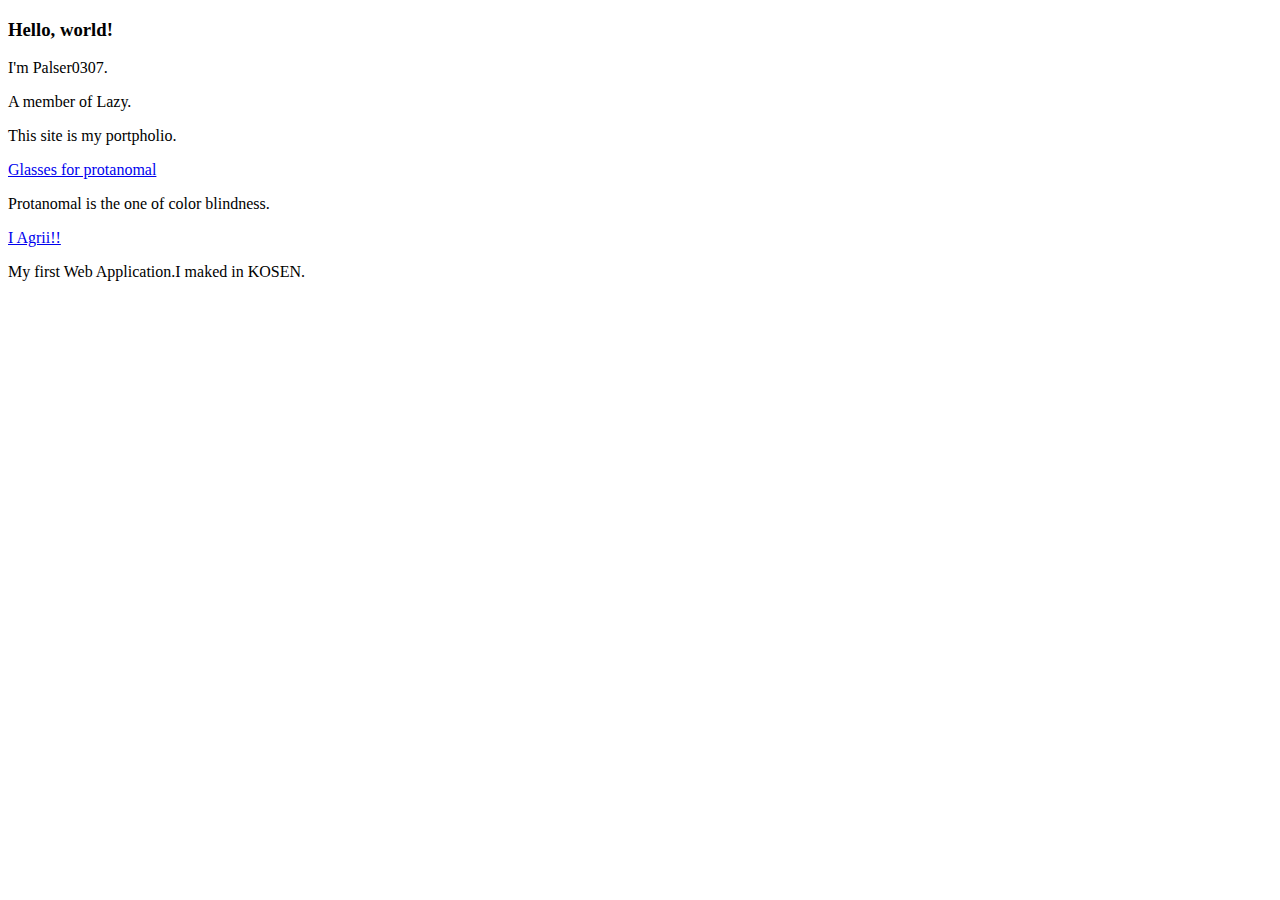
<file: index.html>
<!doctype html>
<html>
    <head>
        <meta charset="UTF-8">
        <title>Palser0307 in Lazy</title>
    </head>
    <body>
        <h3>Hello, world!</h3>
        <p>I'm Palser0307.</p>
        <p>A member of Lazy.</p>
        <p>This site is my portpholio.</p>
        <a href="https://glasses-for-protanomal.herokuapp.com">Glasses for protanomal</a>
        <p>Protanomal is the one of color blindness.</p>
        <a href="https://aw1-h31.herokuapp.com">I Agrii!!</a>
        <p>My first Web Application.I maked in KOSEN.</p>
    </body>
</html>
</file>
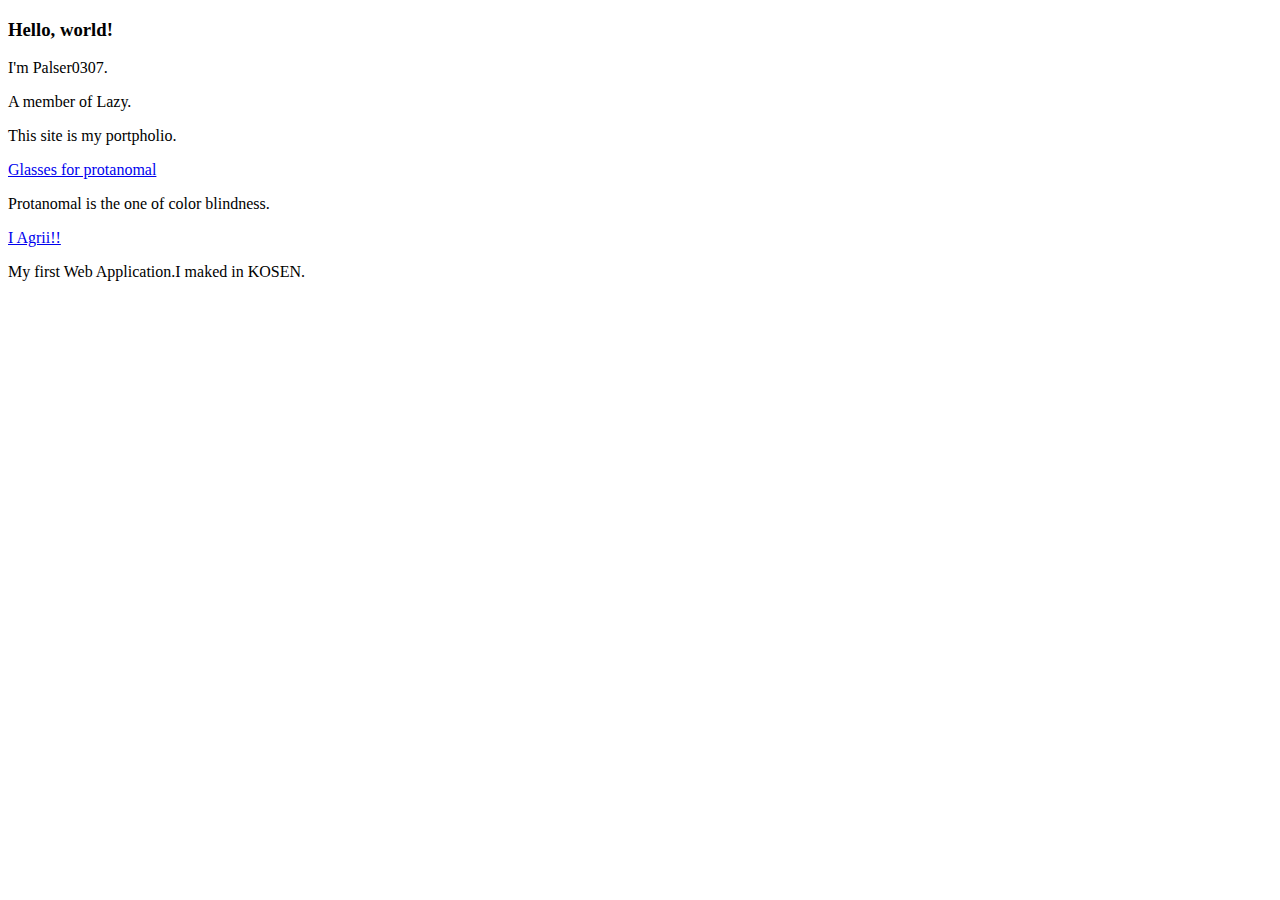
<file: doc/index.html>
<!doctype html>
<html>
    <head>
        <meta charset="UTF-8">
        <title>Palser0307 in Lazy</title>
    </head>
    <body>
        <h3>Hello, world!</h3>
        <p>I'm Palser0307.</p>
        <p>A member of Lazy.</p>
        <p>This site is my portpholio.</p>
        <a href="./glassesforprotanomal/RinzeC2.html">Glasses for protanomal</a>
        <p>Protanomal is the one of color blindness.</p>
        <a href="https://aw1-h31.herokuapp.com">I Agrii!!</a>
        <p>My first Web Application.I maked in KOSEN.</p>
    </body>
</html>
</file>
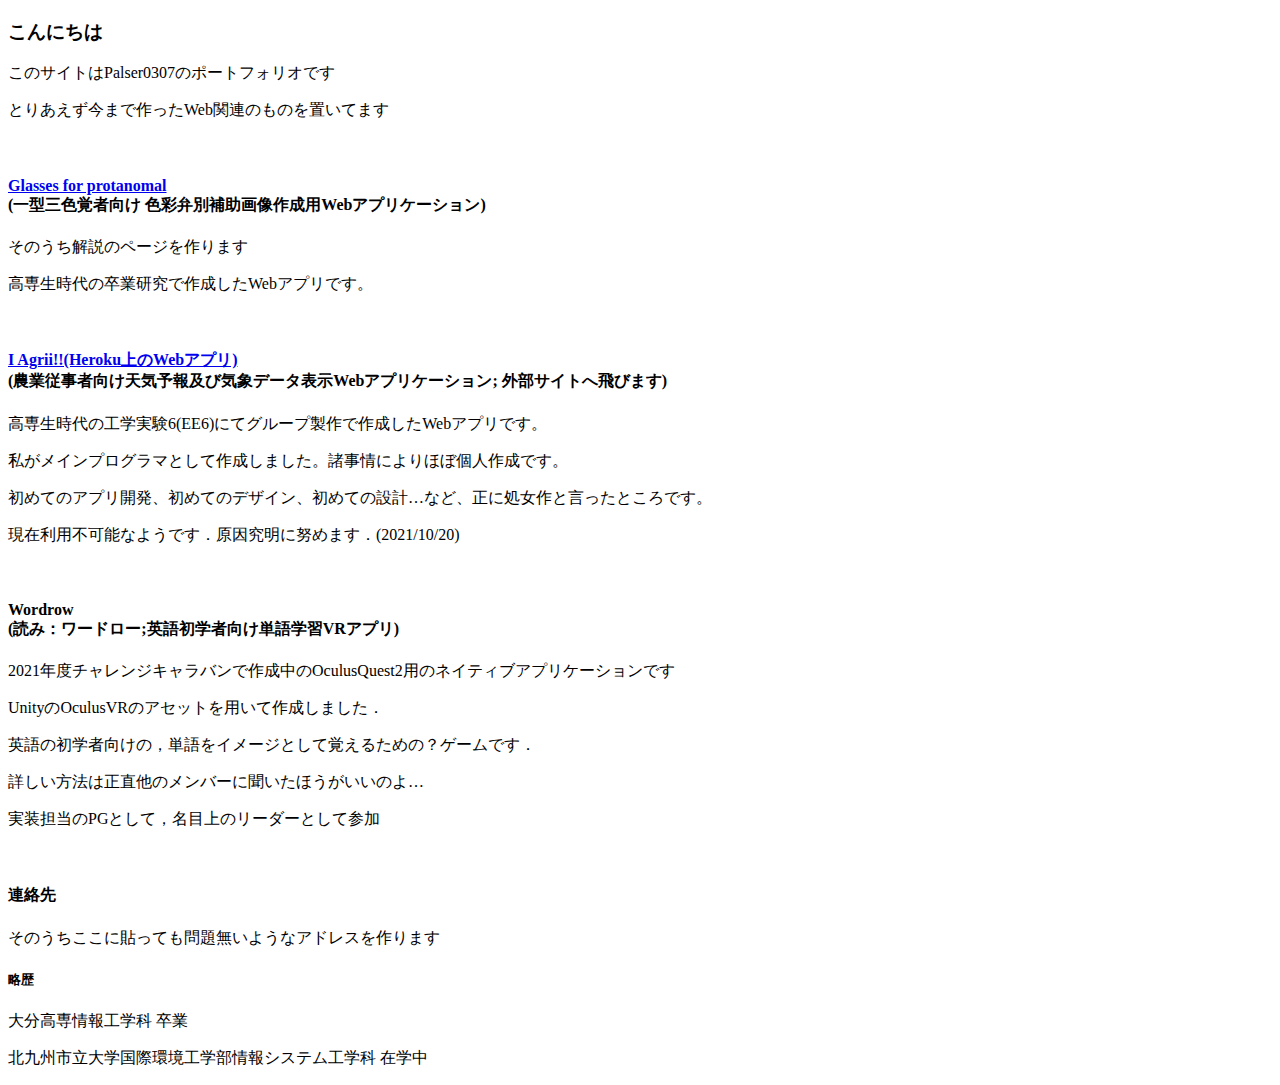
<file: docs/index.html>
<!doctype html>
<html>
    <head>
        <meta charset="UTF-8">
        <title>Palser0307 in Lazy</title>
    </head>
    <body>
        <h3>こんにちは</h3>
        <p>このサイトはPalser0307のポートフォリオです</p>
        <p>とりあえず今まで作ったWeb関連のものを置いてます</p>
        <br>
        <div id="glassesforprotanomal">
            <h4>
                <a href="./glassesforprotanomal/RinzeC2.html" target="_blank">Glasses for protanomal</a><br>
                (一型三色覚者向け 色彩弁別補助画像作成用Webアプリケーション)
            </h4>
            <p>そのうち解説のページを作ります</p>
            <p>高専生時代の卒業研究で作成したWebアプリです。</p>
        </div>
        <br>

        <div id="IAgrii">
            <h4>
                <a href="https://aw1-h31.herokuapp.com" target="_blank">I Agrii!!(Heroku上のWebアプリ)</a><br>
                (農業従事者向け天気予報及び気象データ表示Webアプリケーション; 外部サイトへ飛びます)
            </h4>
            <p>高専生時代の工学実験6(EE6)にてグループ製作で作成したWebアプリです。</p>
            <p>私がメインプログラマとして作成しました。諸事情によりほぼ個人作成です。</p>
            <p>初めてのアプリ開発、初めてのデザイン、初めての設計…など、正に処女作と言ったところです。</p>
            <p font-color="red">現在利用不可能なようです．原因究明に努めます．(2021/10/20)</p>
        </div>
        <br>

        <div id="Wordrow">
            <h4>
                Wordrow<br>
                (読み：ワードロー;英語初学者向け単語学習VRアプリ)
            </h4>
            <p>2021年度チャレンジキャラバンで作成中のOculusQuest2用のネイティブアプリケーションです</p>
            <p>UnityのOculusVRのアセットを用いて作成しました．</p>
            <p>英語の初学者向けの，単語をイメージとして覚えるための？ゲームです．</p>
            <p>詳しい方法は正直他のメンバーに聞いたほうがいいのよ…</p>
            <p>実装担当のPGとして，名目上のリーダーとして参加</p>
        </div>
        <br>

        <div id="info">
            <h4>
                連絡先
            </h4>
            <p>そのうちここに貼っても問題無いようなアドレスを作ります</p>
            <h5>
                略歴
            </h5>
            <p>大分高専情報工学科 卒業</p>
            <p>北九州市立大学国際環境工学部情報システム工学科 在学中</p>
        </div>
    </body>
</html>
<!-- to do
    サイトマップの追加？
    デザインの変更
    html内のブロックを作成
    見出しとインデントを入れる
-->
</file>
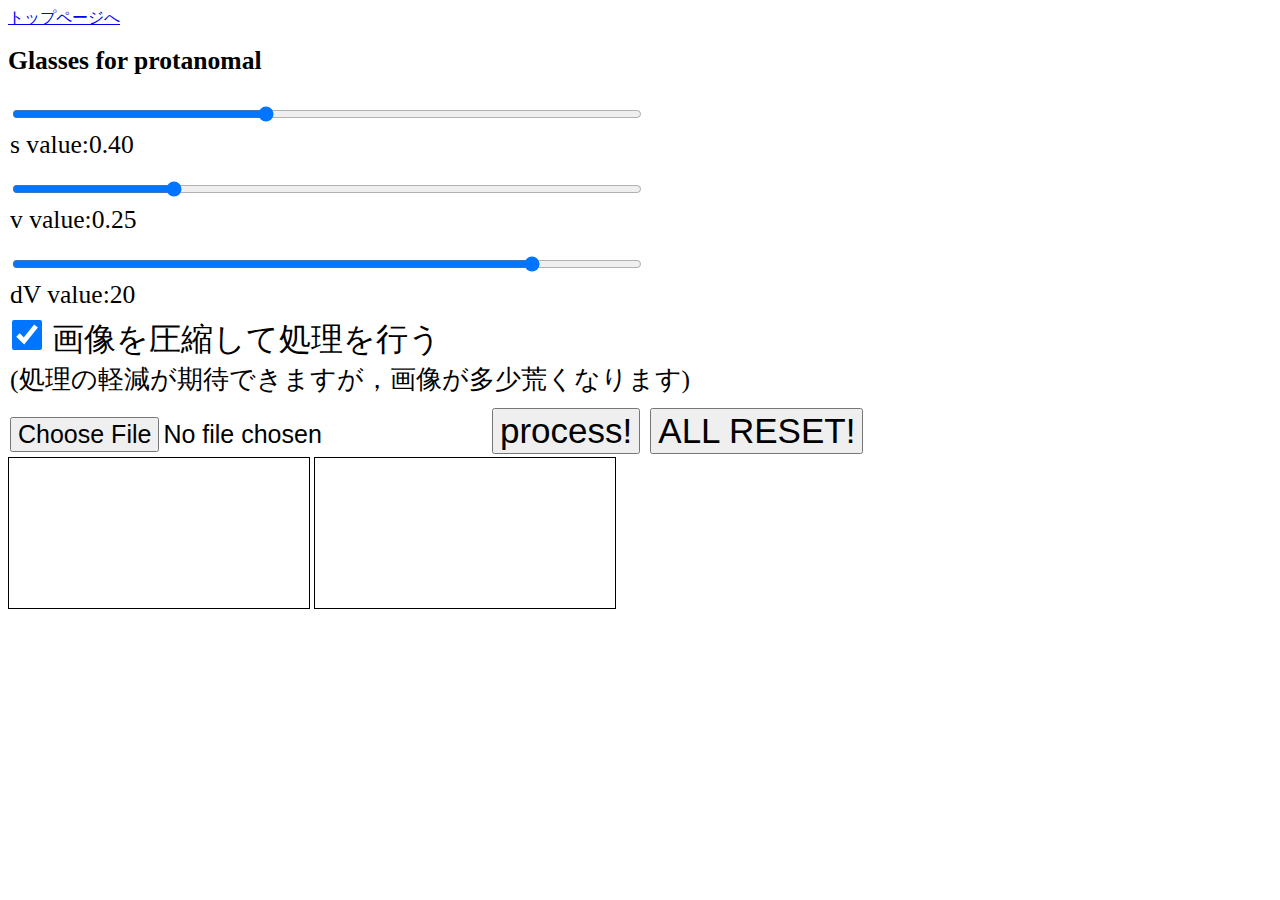
<file: doc/glassesforprotanomal/RinzeC2.html>
<!DOCTYPE html>
<html>
	<head>
		<meta charset="utf-8"/>
		<title>Glasses for protanomal</title>
		<link type="text/css" href="./style.css" rel="stylesheet">
		<meta name="viewport" content="width=device-width, inital-scale=1">
		<script src="https://ajax.googleapis.com/ajax/libs/jquery/3.3.1/jquery.min.js"></script>
		<script src="./function2.js"></script>
	</head>
	
	<body>
        <a href="./">トップページへ</a>
		<h1>Glasses for protanomal</h1>
		<div id="s">
			<!-- スライダー1 -->
			<input type="range" min="0" max="1" step="0.01" value="0.40" id="s-slider">
			<!-- スライダーの値を表示 -->
			<p>s value:<span class="s-slider_value">0.40</span></p>
		</div>
		<div id="v">
			<!-- スライダー2 -->
			<input type="range" min="0" max="1" step="0.01" value="0.25" id="v-slider">
			<!-- スライダーの値を表示 -->
			<p>v value:<span class="v-slider_value">0.25</span></p>
		</div>
		<div id="deltaV">
			<!-- スライダー3 -->
			<input type="range" min="-30" max="30" step="1" value="20" id="dV-slider">
			<!-- スライダーの値を表示 -->
			<p>dV value:<span class="dV-slider_value">20</span></p>
		</div>
		<div id="compress_checkbox">
			<!-- チェックボックス -->
			<label for="compress">
				<input type="checkbox" id="compress" checked="checked">
				画像を圧縮して処理を行う
			</label>
			<p id="attention">(処理の軽減が期待できますが，画像が多少荒くなります)</p>
		</div>
		<input type="file" id="inputFile" accept="image/*">
		<button onclick="process();">process!</button>
		<button onclick="AllReset();">ALL RESET!</button>
		<br />
		
		<!-- ロードしたローカルの画像 -->
		<canvas id="load_Image" style="border: solid thin black;"></canvas>
		
		<!-- 処理した画像 -->
		<canvas id="result_Image" style="border: solid thin black;"></canvas>
		
		<script src="./newScript3.js"></script>
	</body>
</html>
</file>
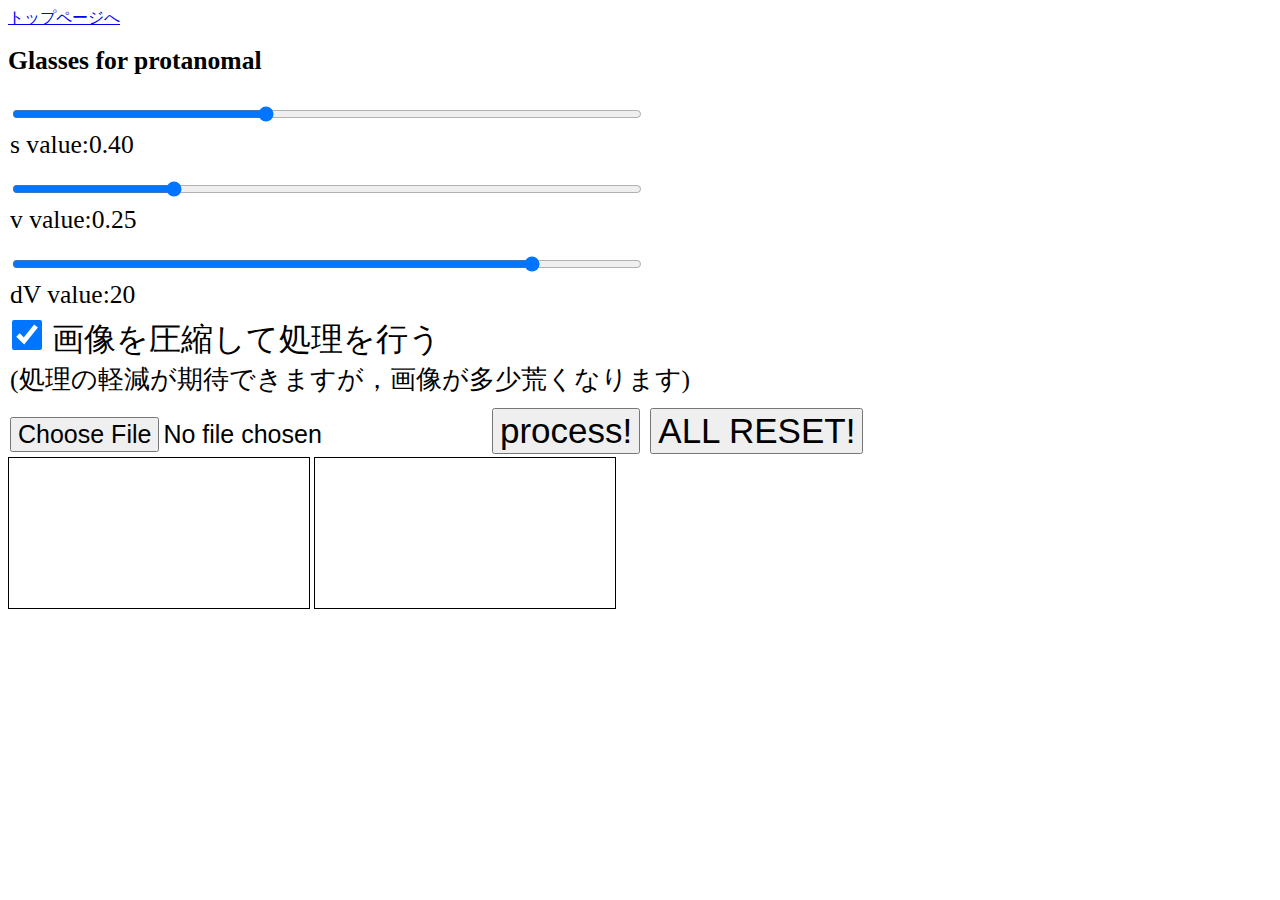
<file: docs/glassesforprotanomal/RinzeC2.html>
<!DOCTYPE html>
<html>
	<head>
		<meta charset="utf-8"/>
		<title>Glasses for protanomal</title>
		<link type="text/css" href="./style.css" rel="stylesheet">
		<meta name="viewport" content="width=device-width, inital-scale=1">
		<script src="https://ajax.googleapis.com/ajax/libs/jquery/3.3.1/jquery.min.js"></script>
		<script src="./function2.js"></script>
	</head>
	
	<body>
        <a href="../">トップページへ</a>
		<h1>Glasses for protanomal</h1>
		<div id="s">
			<!-- スライダー1 -->
			<input type="range" min="0" max="1" step="0.01" value="0.40" id="s-slider">
			<!-- スライダーの値を表示 -->
			<p>s value:<span class="s-slider_value">0.40</span></p>
		</div>
		<div id="v">
			<!-- スライダー2 -->
			<input type="range" min="0" max="1" step="0.01" value="0.25" id="v-slider">
			<!-- スライダーの値を表示 -->
			<p>v value:<span class="v-slider_value">0.25</span></p>
		</div>
		<div id="deltaV">
			<!-- スライダー3 -->
			<input type="range" min="-30" max="30" step="1" value="20" id="dV-slider">
			<!-- スライダーの値を表示 -->
			<p>dV value:<span class="dV-slider_value">20</span></p>
		</div>
		<div id="compress_checkbox">
			<!-- チェックボックス -->
			<label for="compress">
				<input type="checkbox" id="compress" checked="checked">
				画像を圧縮して処理を行う
			</label>
			<p id="attention">(処理の軽減が期待できますが，画像が多少荒くなります)</p>
		</div>
		<input type="file" id="inputFile" accept="image/*">
		<button onclick="process();">process!</button>
		<button onclick="AllReset();">ALL RESET!</button>
		<br />
		
		<!-- ロードしたローカルの画像 -->
		<canvas id="load_Image" style="border: solid thin black;"></canvas>
		
		<!-- 処理した画像 -->
		<canvas id="result_Image" style="border: solid thin black;"></canvas>
		
		<script src="./newScript3.js"></script>
	</body>
</html>
</file>
<file: doc/glassesforprotanomal/style.css>
* {
	float: none;
	position: static;
}
h1 {
	font-size: 100%;
}
p {
	font-size: 2em;
}
button {
	font-size: 20px;
	margin: 3px;
}
canvas {
	border: solid thin black;
}
input {
	margin: 2px;
	font-size: 15px;
}

@media screen and (min-width:801px) {
	h1 {
		font-size: 2vw;
	}
	input[type="range"] {
		width: 50%;
	}
	p {
		margin: 0px;
		font-size: 0.8em;
	}
	#attention {
		font-size: 80%;
	}
	input[type="checkbox"] {
		width: 30px;
		height: 30px;
	}
	input[type="file"] {
		width: auto;
		height: auto;
		// min-height: 40px;
		font-size: 25px;
	}
	button {
		font-size: 35px;
	}
	div {
		margin-top:8px;
		margin-bottom: 8px;
		margin-left: 2px;
		margin-right: 2px;
		font-size: 2em;
	}
	canvas {
		max-width: 45vw;
		height: auto;
	}
}

@media screen and (min-width:481px) and (max-width:800px){
	canvas {
		max-width: 45vw;
		height: auto;
	}
	input[type="range"] {
		width: 50%;
	}
	p {
		// border: solid thin black;
		margin: 0px;
	}
	#attention {
		font-size: 80%;
	}
	div {
		margin-top: 8px;
		margin-bottom: 8px;
		margin-left: 2px;
		margin-right: 2px;
	}
}

@media screen and (max-width:480px){
	canvas {
		max-width: 100%;
		height: auto;
	}
	input[type="range"] {
		width: 100%;
	}
	p {
		// border: solid thin black;
		margin: 0px;
		font-size: 1em;
	}
	#attention {
		font-size: 50%;
	}
	div {
		margin-top: 8px;
		margin-bottom: 8px;
		margin-left: 2px;
		margin-right: 2px;
	}
}
</file>
<file: docs/glassesforprotanomal/style.css>
* {
	float: none;
	position: static;
}
h1 {
	font-size: 100%;
}
p {
	font-size: 2em;
}
button {
	font-size: 20px;
	margin: 3px;
}
canvas {
	border: solid thin black;
}
input {
	margin: 2px;
	font-size: 15px;
}

@media screen and (min-width:801px) {
	h1 {
		font-size: 2vw;
	}
	input[type="range"] {
		width: 50%;
	}
	p {
		margin: 0px;
		font-size: 0.8em;
	}
	#attention {
		font-size: 80%;
	}
	input[type="checkbox"] {
		width: 30px;
		height: 30px;
	}
	input[type="file"] {
		width: auto;
		height: auto;
		// min-height: 40px;
		font-size: 25px;
	}
	button {
		font-size: 35px;
	}
	div {
		margin-top:8px;
		margin-bottom: 8px;
		margin-left: 2px;
		margin-right: 2px;
		font-size: 2em;
	}
	canvas {
		max-width: 45vw;
		height: auto;
	}
}

@media screen and (min-width:481px) and (max-width:800px){
	canvas {
		max-width: 45vw;
		height: auto;
	}
	input[type="range"] {
		width: 50%;
	}
	p {
		// border: solid thin black;
		margin: 0px;
	}
	#attention {
		font-size: 80%;
	}
	div {
		margin-top: 8px;
		margin-bottom: 8px;
		margin-left: 2px;
		margin-right: 2px;
	}
}

@media screen and (max-width:480px){
	canvas {
		max-width: 100%;
		height: auto;
	}
	input[type="range"] {
		width: 100%;
	}
	p {
		// border: solid thin black;
		margin: 0px;
		font-size: 1em;
	}
	#attention {
		font-size: 50%;
	}
	div {
		margin-top: 8px;
		margin-bottom: 8px;
		margin-left: 2px;
		margin-right: 2px;
	}
}
</file>
